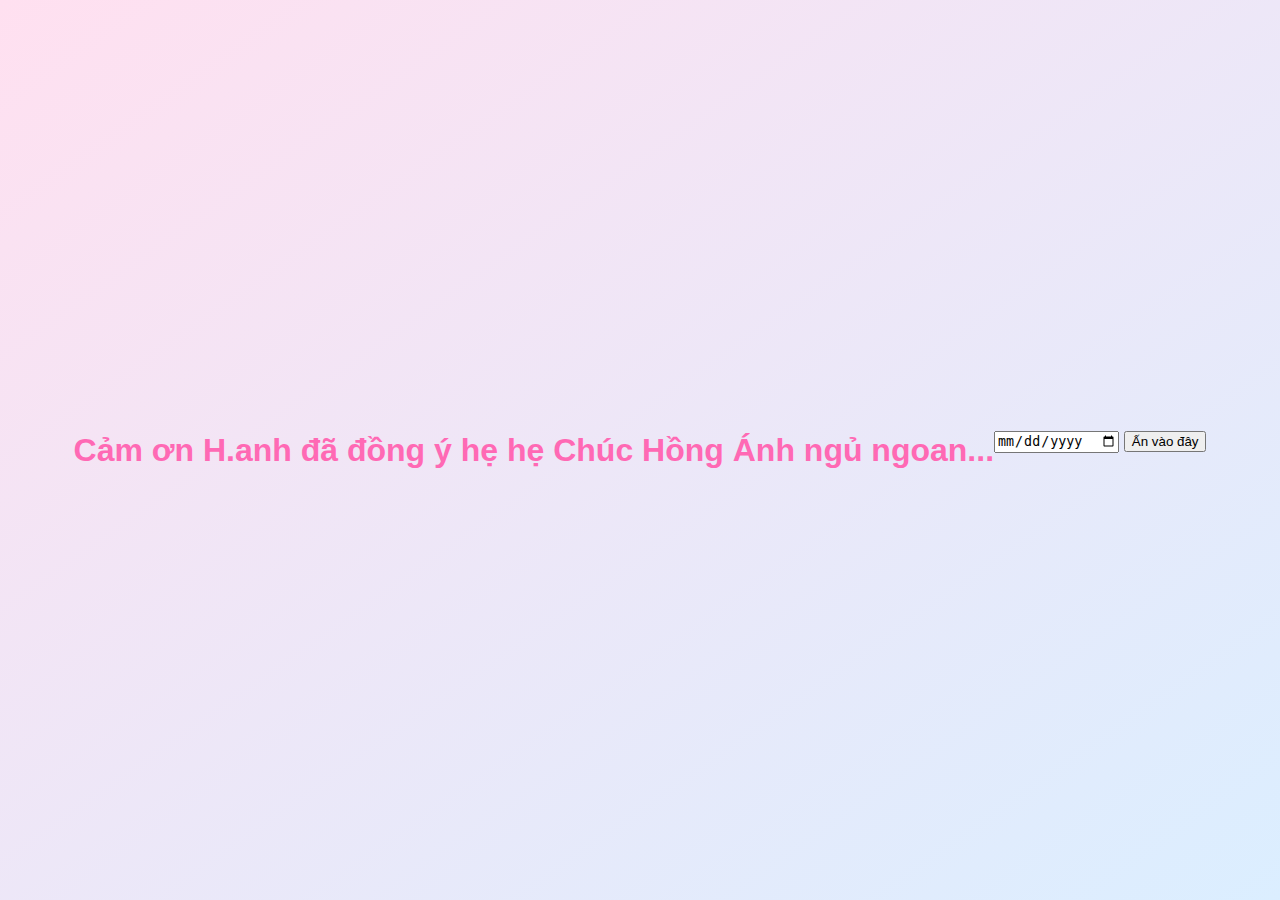
<file: ngaydate.html>
<html lang="en"><head>
    <meta charset="UTF-8">
    <meta name="viewport" content="width=device-width, initial-scale=1.0">
    <title>Date</title>
    <link rel="stylesheet" href="date.css">
  </head>
  <body>
      
    <h1 title="choose a date">Cảm ơn H.anh đã đồng ý hẹ hẹ
Chúc Hồng Ánh ngủ ngoan...</h1>
 <form class="form-group">
    
      <label></label>
      <div>
        <input type="date">
        <button class="button" type="submit" formaction="food.html" fdprocessedid="xb8sam">
          Ấn vào đây
        </button>
      </div>
    </form>
  

<span id="PING_IFRAME_FORM_DETECTION" style="display: none;"></span></body></html>
</file>
<file: date.css>
body {
  margin: 0;
  padding: 0;
  background: linear-gradient(to bottom right, #ffe0f0, #dbeeff);
  font-family: 'Segoe UI', sans-serif;
  display: flex;
  justify-content: center;
  align-items: center;
  height: 100vh;
  text-align: center;
}

.container {
  padding: 30px;
  border-radius: 20px;
  background: rgba(255, 255, 255, 0.6);
  box-shadow: 0 8px 16px rgba(0, 0, 0, 0.2);
}

h1 {
  color: #ff69b4;
  font-size: 2em;
  line-height: 1.5;
}

.fade-in {
  animation: fadeIn ease 2s;
  -webkit-animation: fadeIn ease 2s;
}

@keyframes fadeIn {
  0% { opacity: 0; transform: translateY(20px); }
  100% { opacity: 1; transform: translateY(0); }
}
</file>
